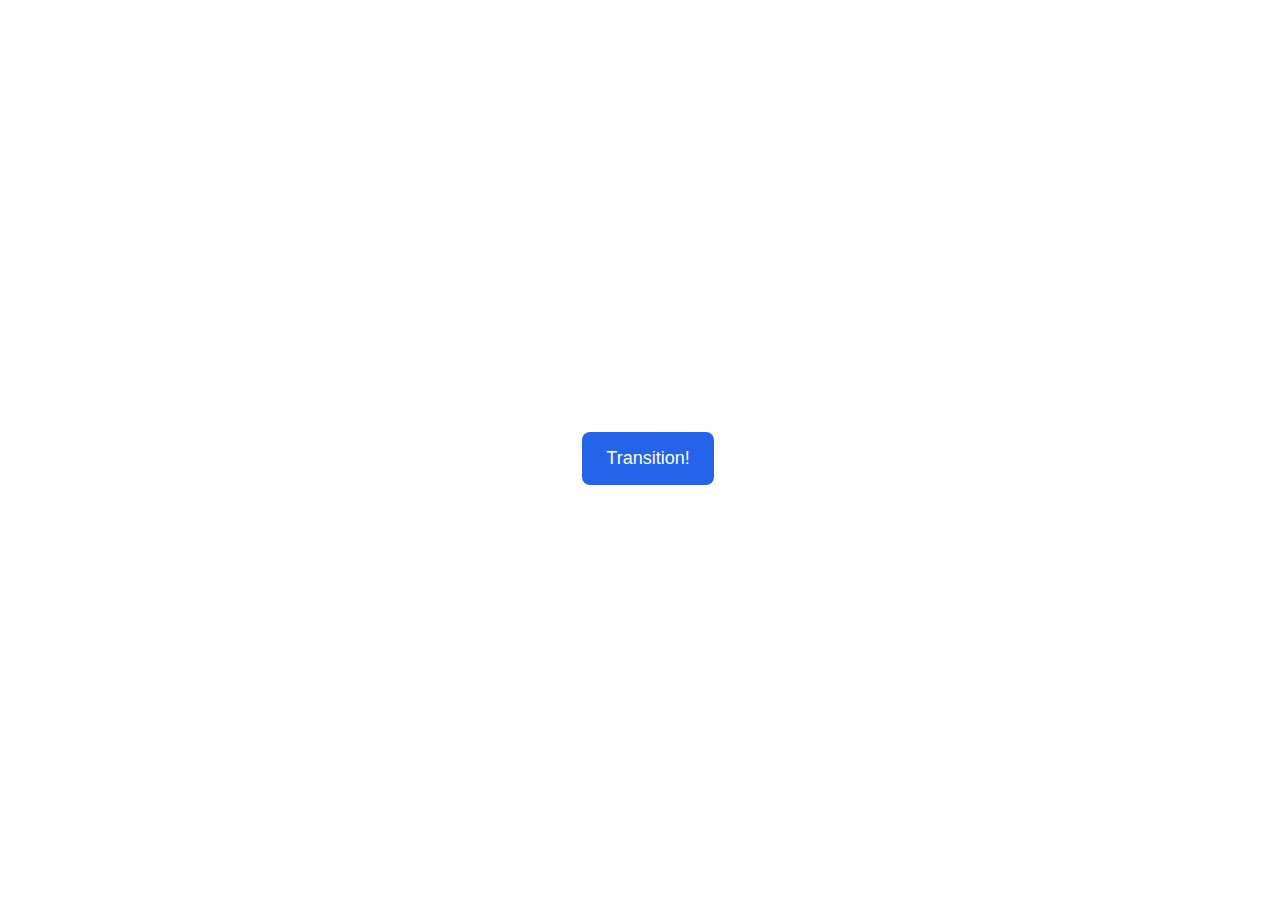
<file: animation/01-button-hover/index.html>
<!DOCTYPE html>
<html lang="en">
  <head>
    <meta charset="UTF-8" />
    <meta http-equiv="X-UA-Compatible" content="IE=edge" />
    <meta name="viewport" content="width=device-width, initial-scale=1.0" />
    <title>Button Hover</title>
    <link rel="stylesheet" href="style.css" />
  </head>
  <body>
    <div id="transition-container">
      <button>Transition!</button>
    </div>
  </body>
</html>
</file>
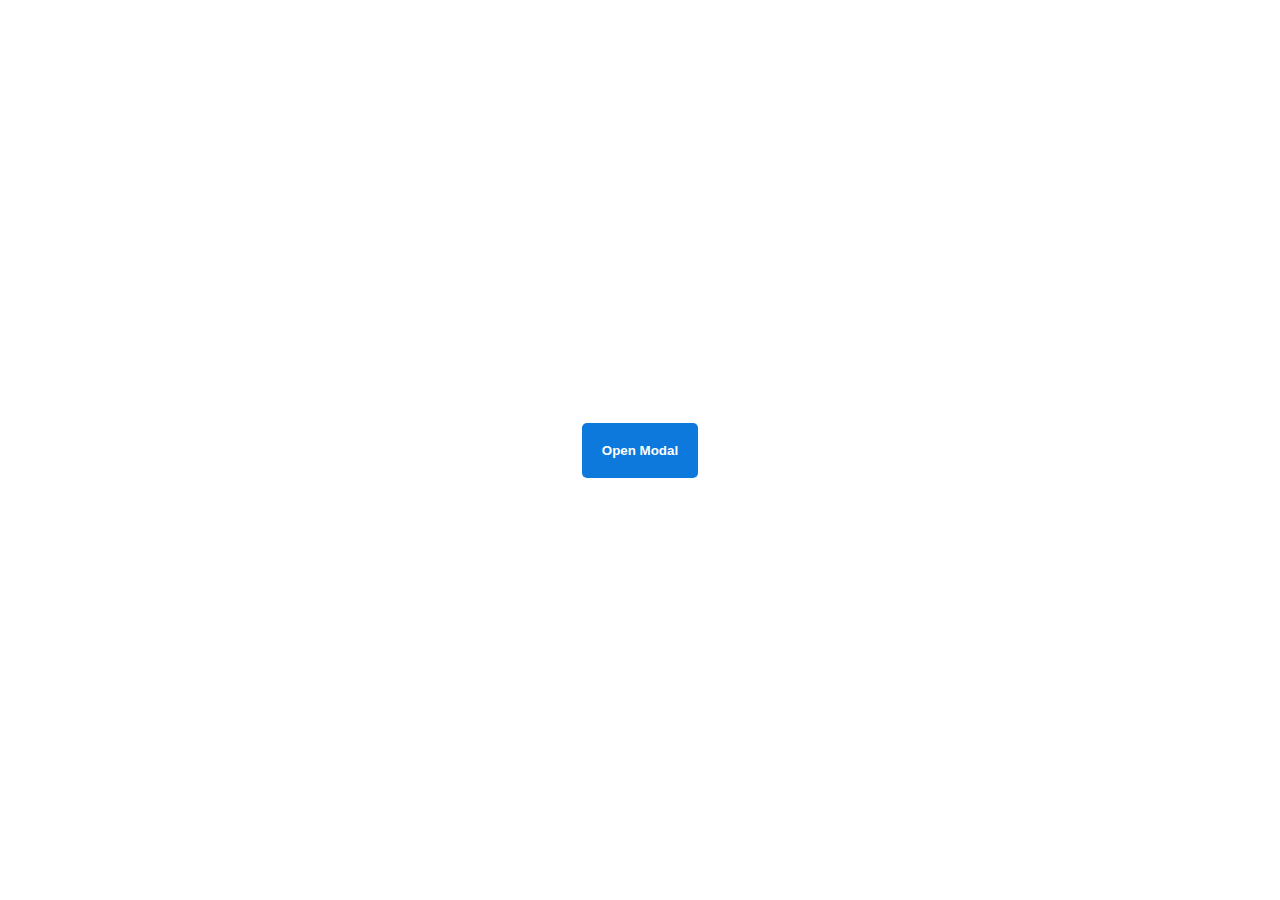
<file: animation/02-pop-up/index.html>
<!DOCTYPE html>
<html lang="en">
  <head>
    <meta charset="UTF-8" />
    <meta http-equiv="X-UA-Compatible" content="IE=edge" />
    <meta name="viewport" content="width=device-width, initial-scale=1.0" />
    <title>Popup</title>
    <link rel="stylesheet" href="style.css" />
  </head>
  <body>
    <div class="backdrop"></div>
    <div class="popup-modal">
      <h1>Look at me!</h1>
      <p>I'm a pop up dialog!</p>
      <button id="close-modal">Close Modal</button>
    </div>
    <div class="button-container">
      <button id="trigger-modal">Open Modal</button>
    </div>
    <script src="script.js"></script>
  </body>
</html>
</file>
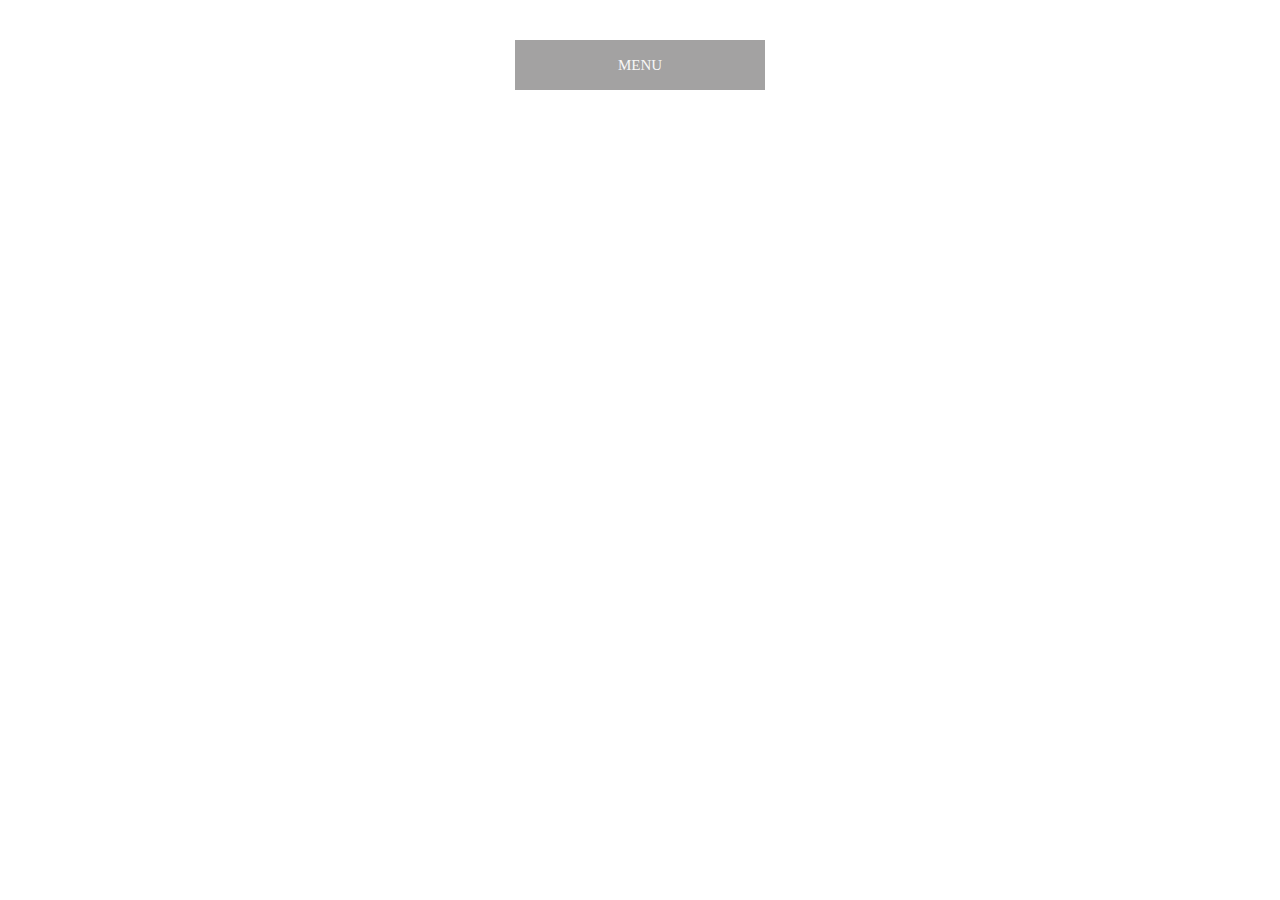
<file: animation/03-dropdown-menu/index.html>
<!DOCTYPE html>
<html lang="en">
  <head>
    <meta charset="UTF-8" />
    <meta http-equiv="X-UA-Compatible" content="IE=edge" />
    <meta name="viewport" content="width=device-width, initial-scale=1.0" />
    <title>Dropdown Menu</title>
    <link rel="stylesheet" href="style.css" />
  </head>
  <body>
    <div class="dropdown-container">
        <div class="menu-title">MENU</div>
        <ul class="dropdown-menu">
            <li>ITEM 1</li>
            <li>ITEM 2</li>
            <li>ITEM 3</li>
            <li>ITEM 4</li>
            <li>ITEM 5</li>
        </ul>
    </div>
    <script src="script.js"></script>
  </body>
</html>
</file>
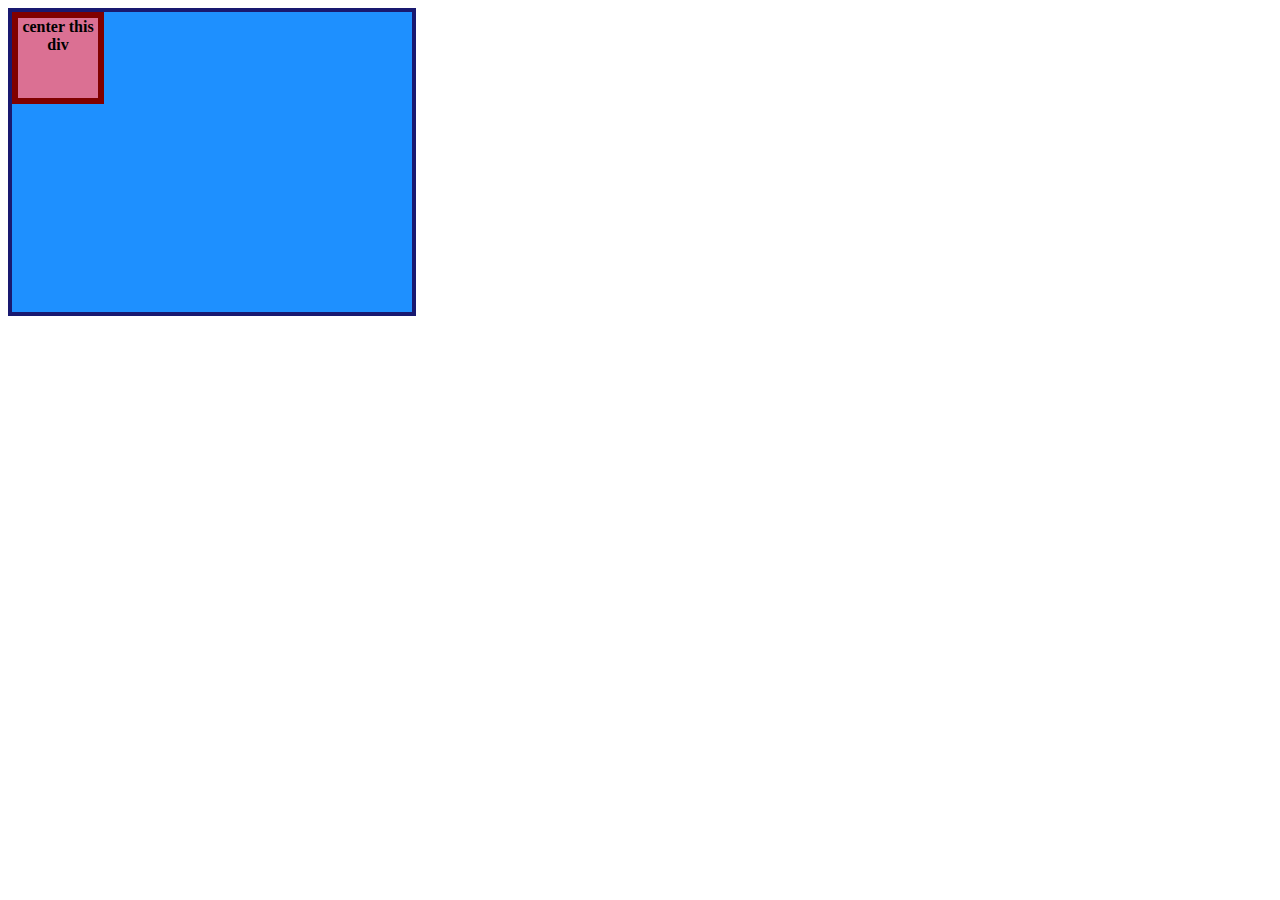
<file: flex/01-flex-center/index.html>
<!DOCTYPE html>
<html lang="en">
  <head>
    <meta charset="UTF-8">
    <meta http-equiv="X-UA-Compatible" content="IE=edge">
    <meta name="viewport" content="width=device-width, initial-scale=1.0">
    <title>CENTER THIS DIV</title>
    <link rel="stylesheet" href="style.css">
  </head>
  <body>
    <div class="container">
      <div class="box">center this div</div>
    </div>
  </body>
</html>
</file>
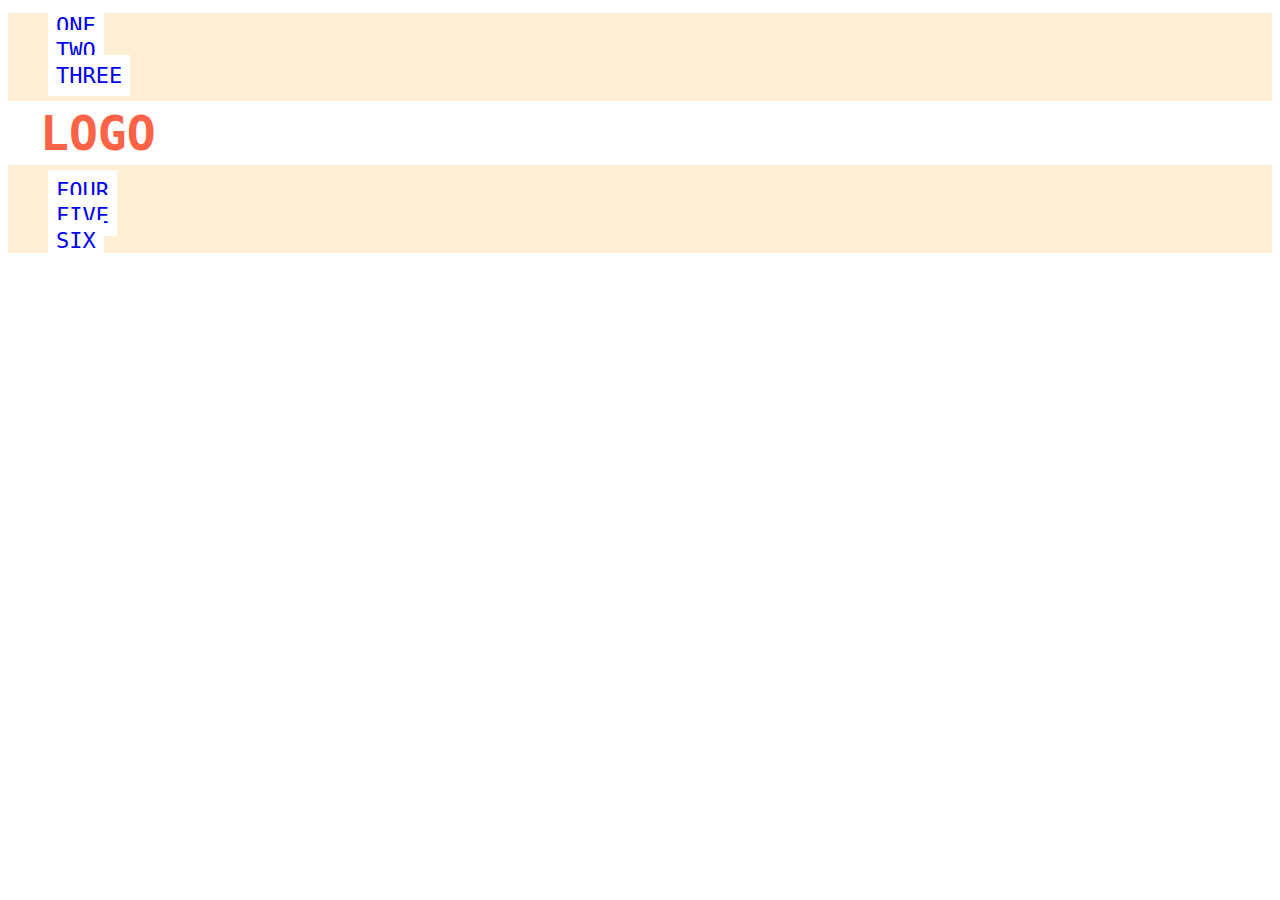
<file: flex/02-flex-header/index.html>
<!DOCTYPE html>
<html lang="en">
  <head>
    <meta charset="UTF-8">
    <meta http-equiv="X-UA-Compatible" content="IE=edge">
    <meta name="viewport" content="width=device-width, initial-scale=1.0">
    <title>Flex Header</title>
    <link rel="stylesheet" href="style.css">
  </head>
  <body>
    <div class="header">
      <div class="left-links">
        <ul>
          <li><a href="#">ONE</a></li>
          <li><a href="#">TWO</a></li>
          <li><a href="#">THREE</a></li>
        </ul>
      </div>
      <div class="logo">LOGO</div>
      <div class="right-links">
        <ul>
          <li><a href="#">FOUR</a></li>
          <li><a href="#">FIVE</a></li>
          <li><a href="#">SIX</a></li>
        </ul>
      </div>
    </div>
  </body>
</html>
</file>
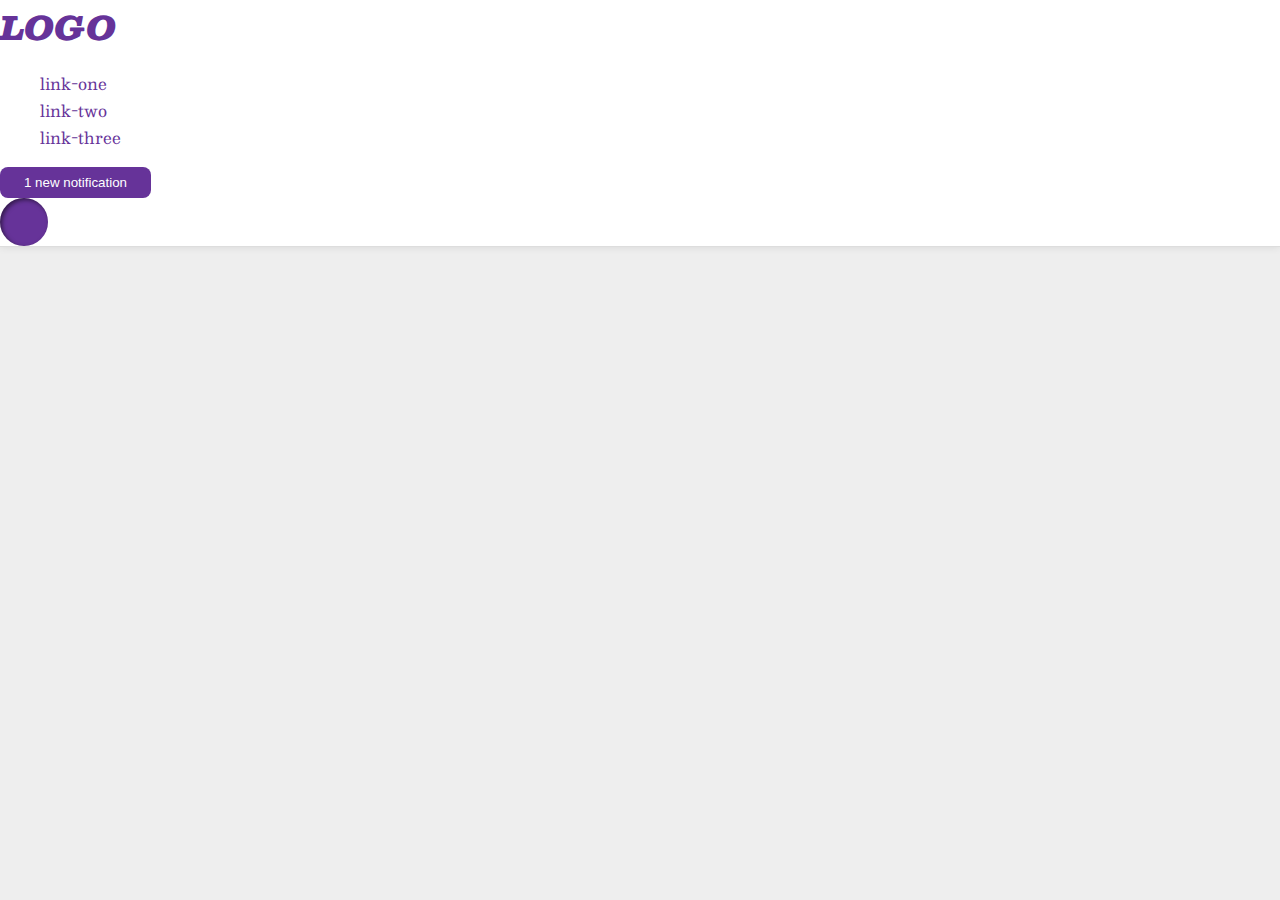
<file: flex/03-flex-header-2/index.html>
<!DOCTYPE html>
<html lang="en">
  <head>
    <meta charset="UTF-8">
    <meta http-equiv="X-UA-Compatible" content="IE=edge">
    <meta name="viewport" content="width=device-width, initial-scale=1.0">
    <title>Flex Header 2</title>
    <link rel="stylesheet" href="style.css">
  </head>
  <body>
    <div class="header">
      <div class="logo">
        LOGO
      </div>
      <ul class="links">
        <li><a href="google.com">link-one</a></li>
        <li><a href="google.com">link-two</a></li>
        <li><a href="google.com">link-three</a></li>
      </ul>
      <button class="notifications">
        1 new notification
      </button>
      <div class="profile-image"></div>
    </div>
  </body>
</html>
</file>
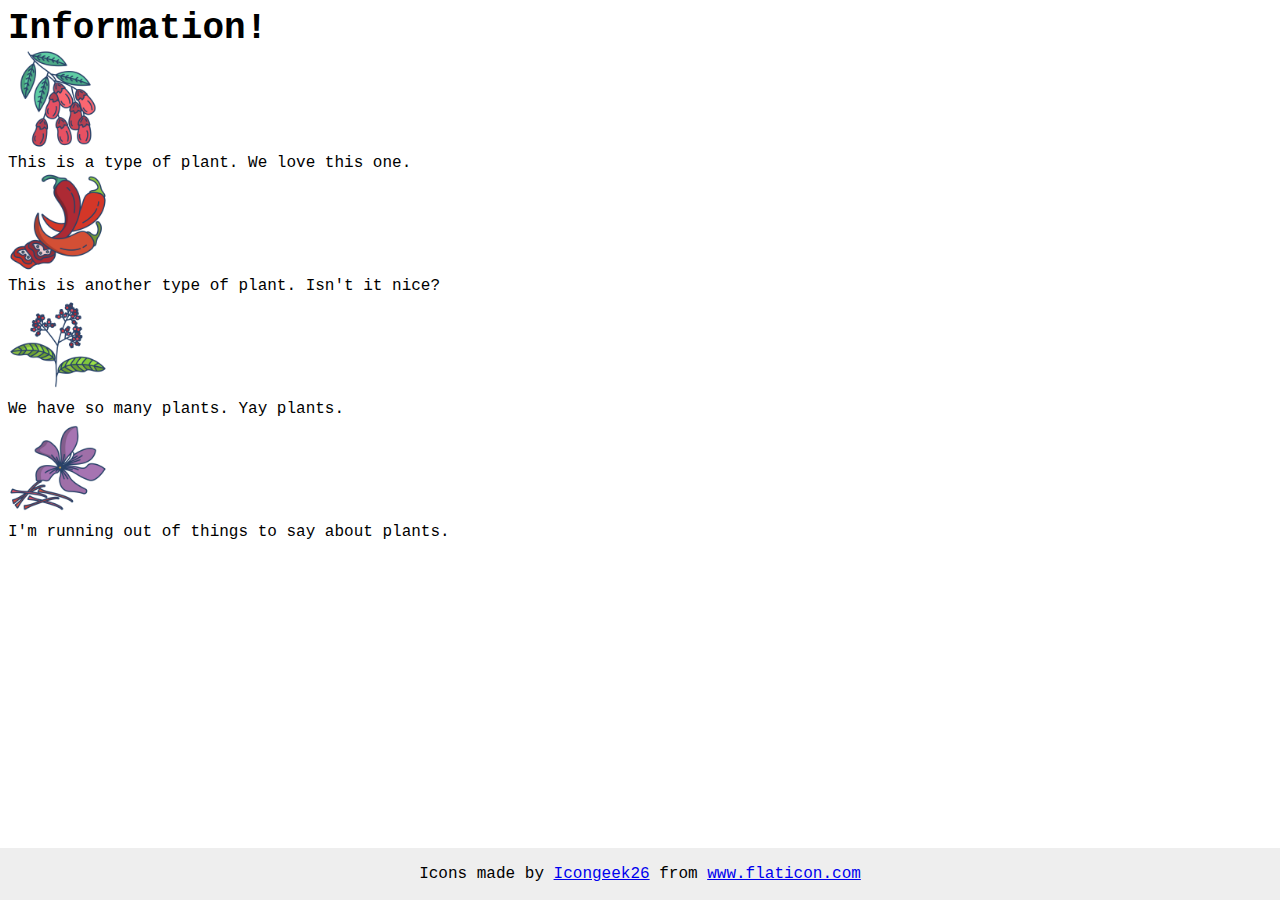
<file: flex/04-flex-information/index.html>
<!DOCTYPE html>
<html lang="en">
  <head>
    <meta charset="UTF-8">
    <meta http-equiv="X-UA-Compatible" content="IE=edge">
    <meta name="viewport" content="width=device-width, initial-scale=1.0">
    <title>Information</title>
    <link rel="stylesheet" href="style.css">
  </head>
  <body>
    <div class="title">Information!</div>

    <img src="./images/barberry.png" alt="barberry">
    <div class="text">This is a type of plant. We love this one.</div>

    <img src="./images/chilli.png" alt="chili">
    <div class="text">This is another type of plant. Isn't it nice?</div>

    <img src="./images/pepper.png" alt="pepper">
    <div class="text">We have so many plants. Yay plants.</div>

    <img src="./images/saffron.png" alt="saffron">
    <div class="text">I'm running out of things to say about plants.</div>

    <!-- disregard this section, it's here to give attribution to the creator of these icons -->
    <div class="footer">
      <div>Icons made by <a href="https://www.flaticon.com/authors/icongeek26" title="Icongeek26">Icongeek26</a> from <a href="https://www.flaticon.com/" title="Flaticon">www.flaticon.com</a></div>
    </div>
  </body>
</html>
</file>
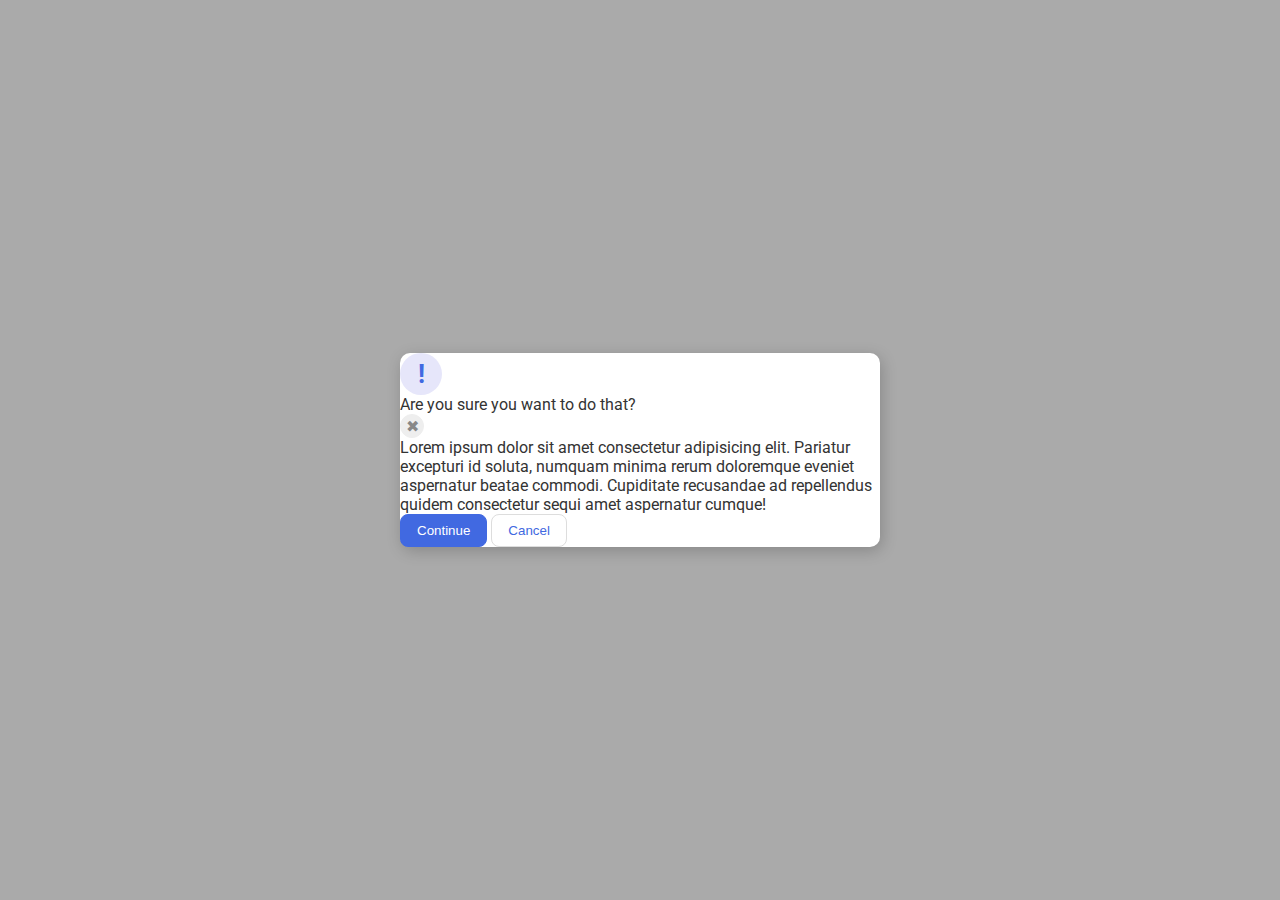
<file: flex/05-flex-modal/index.html>
<!DOCTYPE html>
<html lang="en">
  <head>
    <meta charset="UTF-8">
    <meta http-equiv="X-UA-Compatible" content="IE=edge">
    <meta name="viewport" content="width=device-width, initial-scale=1.0">
    <link rel="stylesheet" href="style.css">
    <title>Modal</title>
  </head>
  <body>
    <div class="modal">
      <div class="icon">!</div>
      <div class="header">Are you sure you want to do that?</div>
      <button class="close-button">✖</button>
      <div class="text">Lorem ipsum dolor sit amet consectetur adipisicing elit. Pariatur excepturi id soluta, numquam minima rerum doloremque eveniet aspernatur beatae commodi. Cupiditate recusandae ad repellendus quidem consectetur sequi amet aspernatur cumque!</div>
      <button class="continue">Continue</button>
      <button class="cancel">Cancel</button>
    </div>
  </body>
</html>
</file>
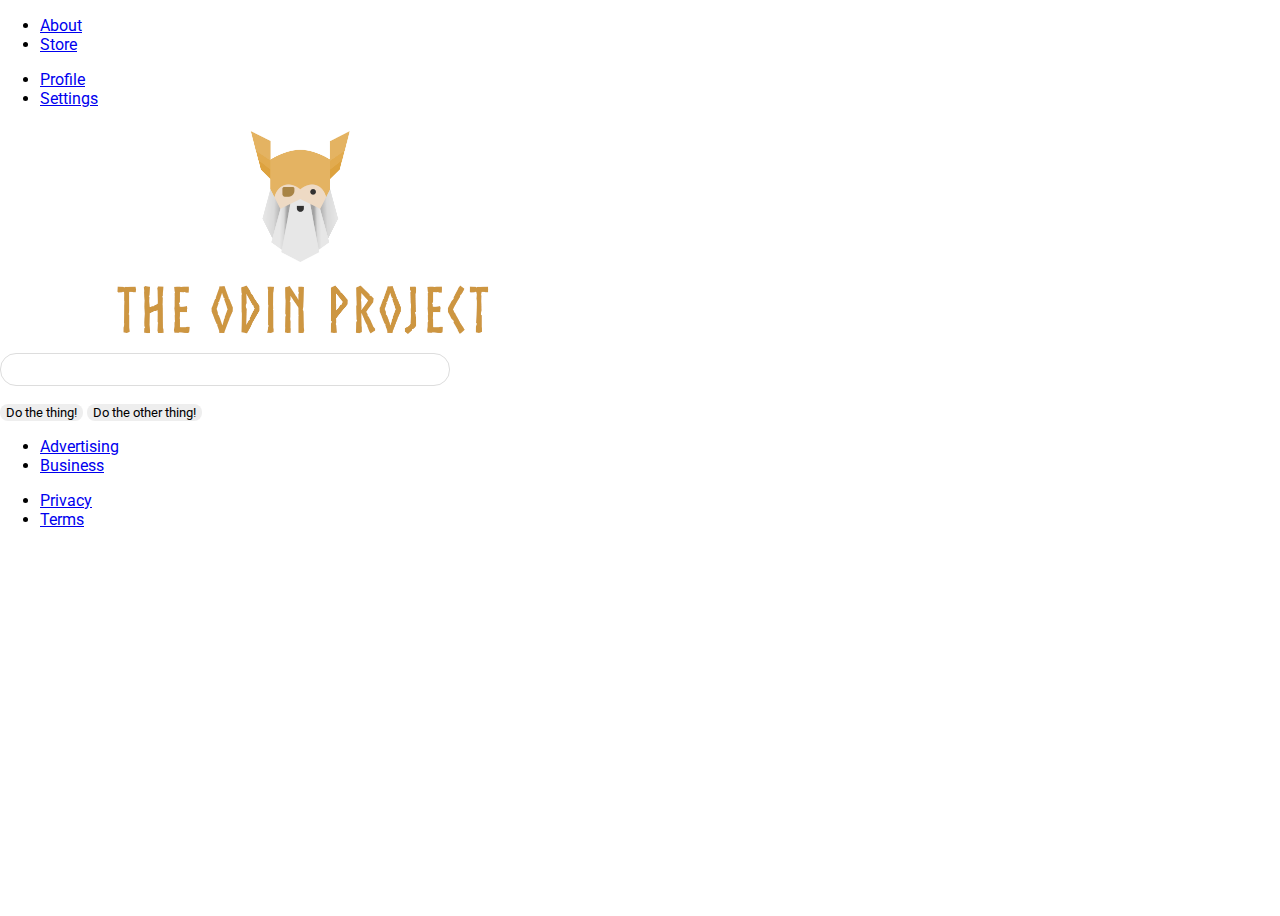
<file: flex/06-flex-layout/index.html>
<!DOCTYPE html>
<html lang="en">
  <head>
    <meta charset="UTF-8">
    <meta http-equiv="X-UA-Compatible" content="IE=edge">
    <meta name="viewport" content="width=device-width, initial-scale=1.0">
    <title>LAYOUT</title>
    <link rel="stylesheet" href="./style.css">
  </head>
  <body>
    <div class="header">
      <ul class="left-links">
        <li><a href="#">About</a></li>
        <li><a href="#">Store</a></li>
      </ul>
      <ul class="right-links">
        <li><a href="#">Profile</a></li>
        <li><a href="#">Settings</a></li>
      </ul>
    </div>
    <div class="content">
      <img src="./logo.png" alt="Project logo. Represents odin with the project name.">
      <div class="input">
        <input type="text">
      </div>
      <div class="buttons">
        <button>Do the thing!</button>
        <button>Do the other thing!</button>
      </div>
    </div>
    <div class="footer">
      <ul class="left-links">
        <li><a href="#">Advertising</a></li>
        <li><a href="#">Business</a></li>
      </ul>
      <ul class="right-links">
        <li><a href="#">Privacy</a></li>
        <li><a href="#">Terms</a></li>
      </ul>
    </div>
  </body>
</html>
</file>
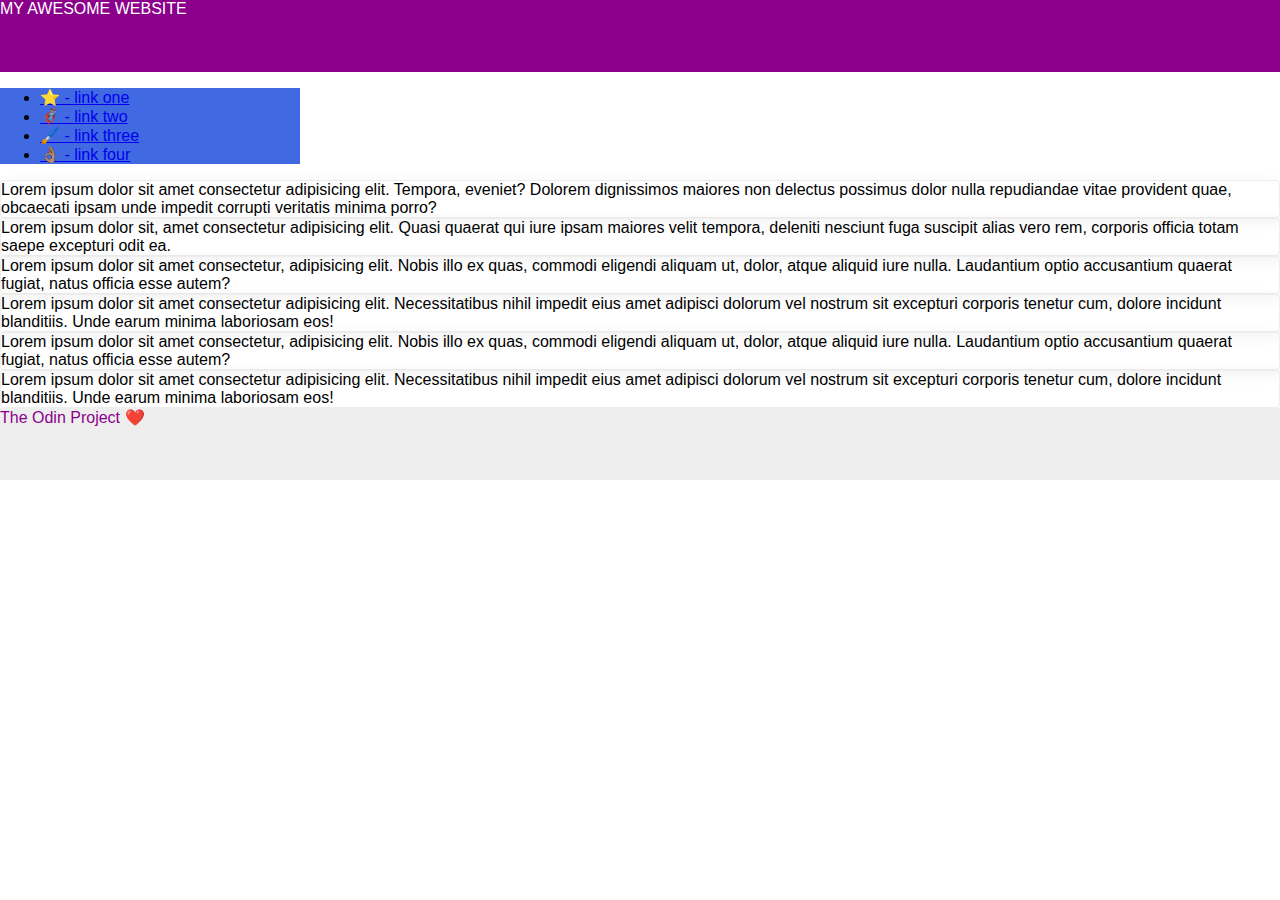
<file: flex/07-flex-layout-2/index.html>
<!DOCTYPE html>
<html lang="en">
  <head>
    <meta charset="UTF-8">
    <meta http-equiv="X-UA-Compatible" content="IE=edge">
    <meta name="viewport" content="width=device-width, initial-scale=1.0">
    <title>The Holy Grail</title>
    <link rel="stylesheet" href="style.css">
  </head>
  <body>
    <div class="header">
      MY AWESOME WEBSITE
    </div>
    
    <div class="sidebar">
      <ul>
        <li><a href="#">⭐ - link one</a></li>
        <li><a href="#">🦸🏽‍♂️ - link two</a></li>
        <li><a href="#">🖌️ - link three</a></li>
        <li><a href="#">👌🏽 - link four</a></li>
      </ul>
    </div>

    <div class="card">Lorem ipsum dolor sit amet consectetur adipisicing elit. Tempora, eveniet? Dolorem dignissimos maiores non delectus possimus dolor nulla repudiandae vitae provident quae, obcaecati ipsam unde impedit corrupti veritatis minima porro?</div>
    <div class="card">Lorem ipsum dolor sit, amet consectetur adipisicing elit. Quasi quaerat qui iure ipsam maiores velit tempora, deleniti nesciunt fuga suscipit alias vero rem, corporis officia totam saepe excepturi odit ea.</div>
    <div class="card">Lorem ipsum dolor sit amet consectetur, adipisicing elit. Nobis illo ex quas, commodi eligendi aliquam ut, dolor, atque aliquid iure nulla. Laudantium optio accusantium quaerat fugiat, natus officia esse autem?</div>
    <div class="card">Lorem ipsum dolor sit amet consectetur adipisicing elit. Necessitatibus nihil impedit eius amet adipisci dolorum vel nostrum sit excepturi corporis tenetur cum, dolore incidunt blanditiis. Unde earum minima laboriosam eos!</div>
    <div class="card">Lorem ipsum dolor sit amet consectetur, adipisicing elit. Nobis illo ex quas, commodi eligendi aliquam ut, dolor, atque aliquid iure nulla. Laudantium optio accusantium quaerat fugiat, natus officia esse autem?</div>
    <div class="card">Lorem ipsum dolor sit amet consectetur adipisicing elit. Necessitatibus nihil impedit eius amet adipisci dolorum vel nostrum sit excepturi corporis tenetur cum, dolore incidunt blanditiis. Unde earum minima laboriosam eos!</div>
    
    <div class="footer">
      The Odin Project ❤️
    </div>
  </body>
</html>
</file>
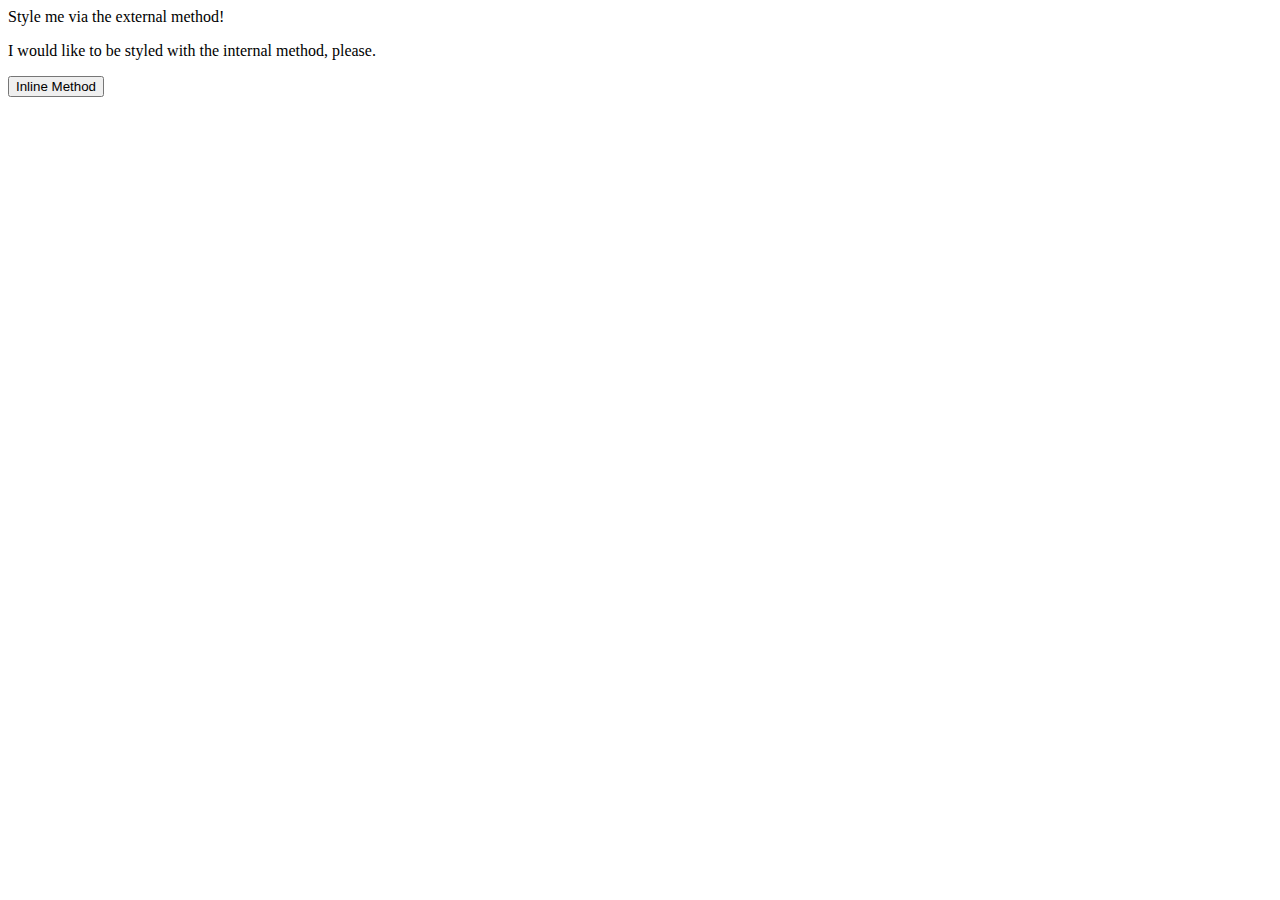
<file: foundations/01-css-methods/index.html>
<!DOCTYPE html>
<html lang="en">
  <head>
    <meta charset="UTF-8">
    <meta http-equiv="X-UA-Compatible" content="IE=edge">
    <meta name="viewport" content="width=device-width, initial-scale=1.0">
    <title>Methods for Adding CSS</title>
  </head>
  <body>
    <div>Style me via the external method!</div>
    <p>I would like to be styled with the internal method, please.</p>
    <button>Inline Method</button>
  </body>
</html>
</file>
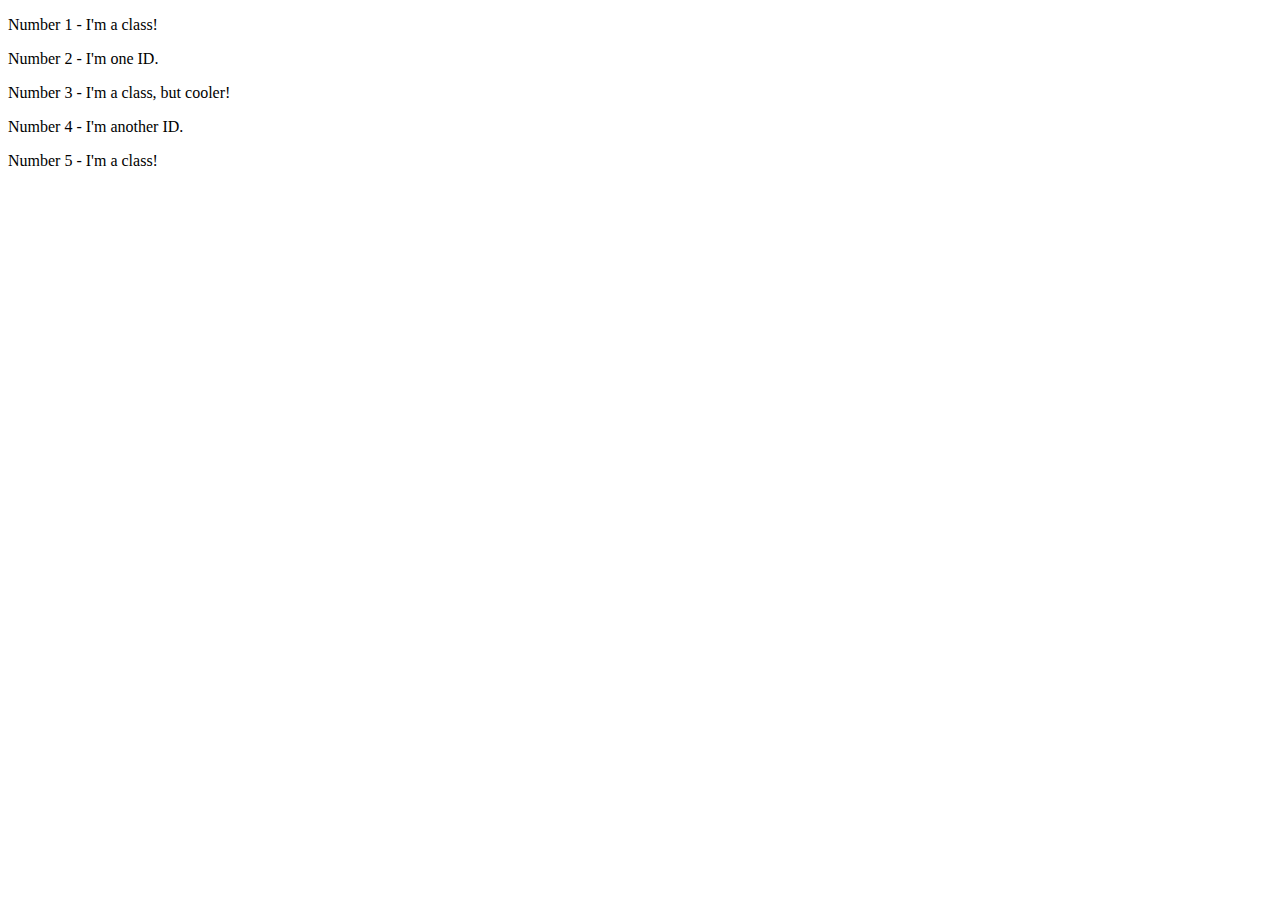
<file: foundations/02-class-id-selectors/index.html>
<!DOCTYPE html>
<html lang="en">
  <head>
    <meta charset="UTF-8">
    <meta http-equiv="X-UA-Compatible" content="IE=edge">
    <meta name="viewport" content="width=device-width, initial-scale=1.0">
    <title>Class and ID Selectors</title>
    <link rel="stylesheet" href="style.css">
  </head>
  <body>
    <p>Number 1 - I'm a class!</p>
    <div>Number 2 - I'm one ID.</div>
    <p>Number 3 - I'm a class, but cooler!</p>
    <div>Number 4 - I'm another ID.</div>
    <p>Number 5 - I'm a class!</p>
  </body>
</html>
</file>
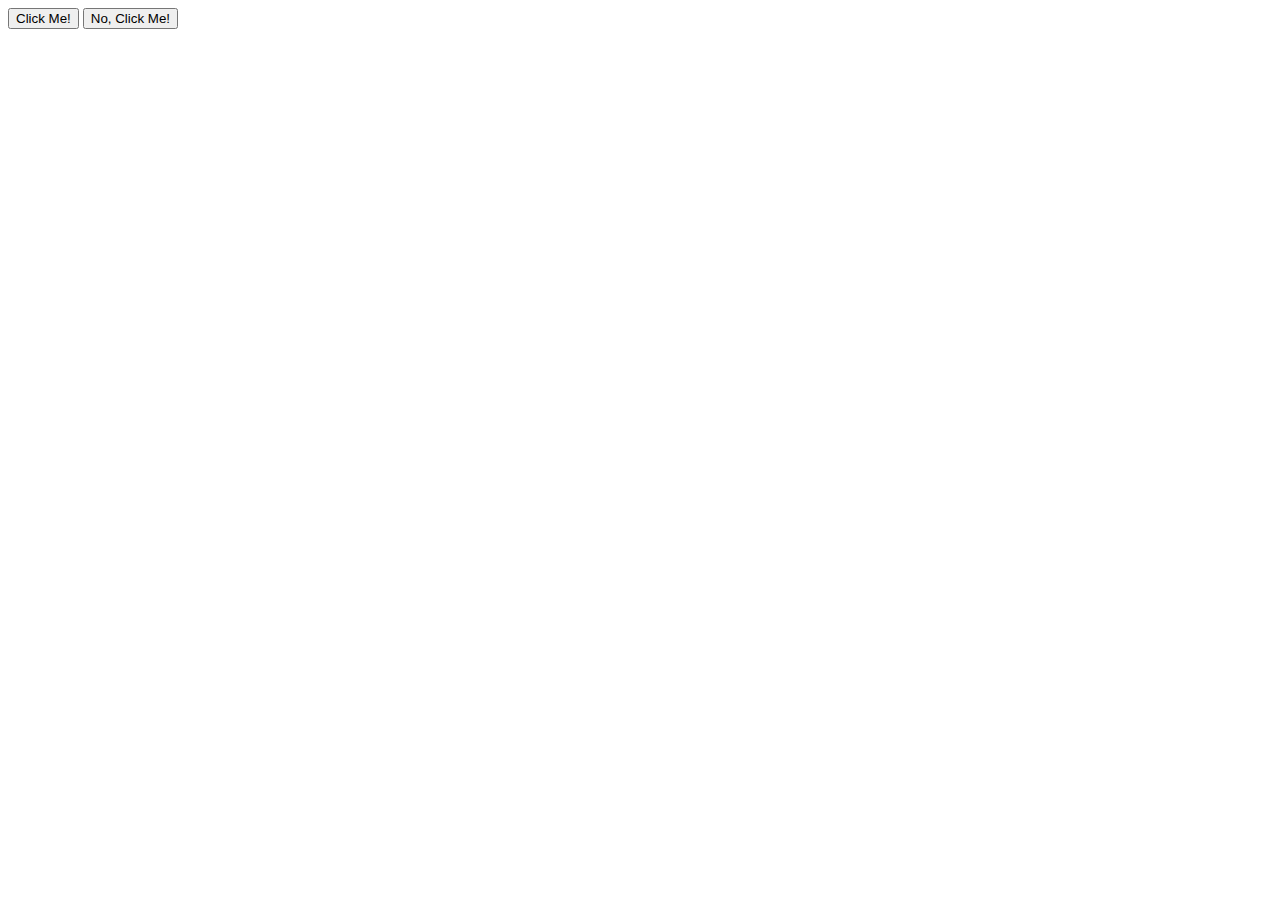
<file: foundations/03-grouping-selectors/index.html>
<!DOCTYPE html>
<html lang="en">
  <head>
    <meta charset="UTF-8">
    <meta http-equiv="X-UA-Compatible" content="IE=edge">
    <meta name="viewport" content="width=device-width, initial-scale=1.0">
    <title>Grouping Selectors</title>
    <link rel="stylesheet" href="style.css">
  </head>
  <body>
    <button>Click Me!</button>
    <button>No, Click Me!</button>
  </body>
</html>
</file>
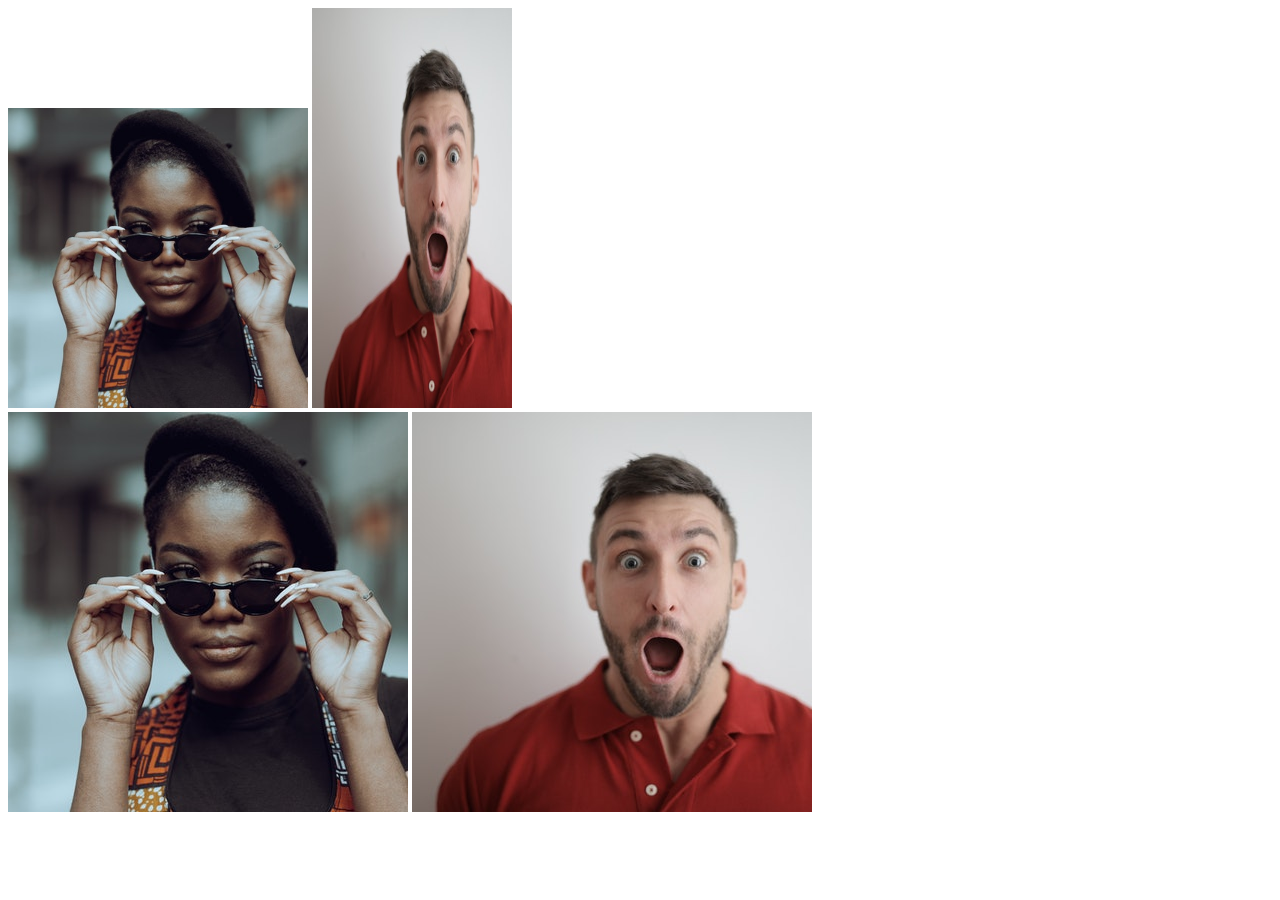
<file: foundations/04-chaining-selectors/index.html>
<!DOCTYPE html>
<html lang="en">
  <head>
    <meta charset="UTF-8">
    <meta http-equiv="X-UA-Compatible" content="IE=edge">
    <meta name="viewport" content="width=device-width, initial-scale=1.0">
    <title>Chaining Selectors</title>
    <link rel="stylesheet" href="style.css">
  </head>
  <body>
    <!-- Use the classes BELOW this line -->
    <div>
      <img class="avatar proportioned" src="./pexels-katho-mutodo-8434791.jpg" alt="Woman with glasses">
      <img class="avatar distorted" src="./pexels-andrea-piacquadio-3777931.jpg" alt="Man with surprised expression">
    </div>
    <!-- Use the classes ABOVE this line -->
    <div>
      <img class="original proportioned" src="./pexels-katho-mutodo-8434791.jpg" alt="Woman with glasses">
      <img class="original distorted" src="./pexels-andrea-piacquadio-3777931.jpg" alt="Man with surprised expression">
    </div>
  </body>
</html>
</file>
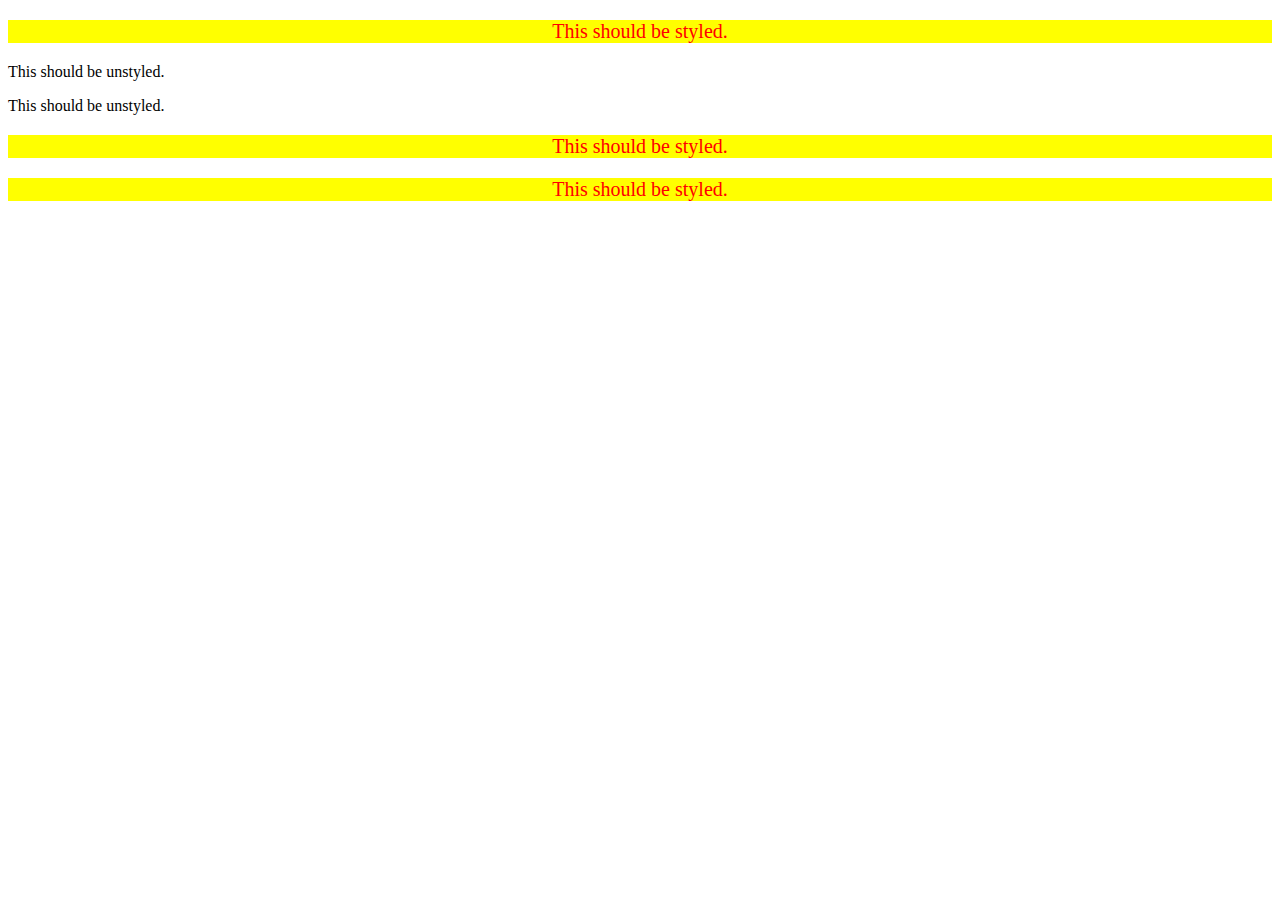
<file: foundations/05-descendant-combinator/index.html>
<!DOCTYPE html>
<html lang="en">
  <head>
    <meta charset="UTF-8">
    <meta http-equiv="X-UA-Compatible" content="IE=edge">
    <meta name="viewport" content="width=device-width, initial-scale=1.0">
    <title>Descendant Combinator</title>
    <link rel="stylesheet" href="style.css">
  </head>
  <body>
    <div class="container">
      <p class="text">This should be styled.</p>
    </div>
    <p class="text">This should be unstyled.</p>
    <p class="text">This should be unstyled.</p>
    <div class="container">
      <p class="text">This should be styled.</p>
      <p class="text">This should be styled.</p>
    </div>
  </body>
</html>
</file>
<file: animation/01-button-hover/style.css>
#transition-container {
  width: 100vw;
  height: 100vh;
  display: flex;
  flex-direction: column;
  justify-content: center;
  align-items: center;
  font-family: Arial, sans-serif;
}

button {
  border-radius: 8px;
  border: none;
  background-color: #2563eb;
  color: white;
  font-size: 18px;
  padding: 16px 24px;
  text-align: center;
}
</file>
<file: animation/02-pop-up/style.css>
* {
  padding: 0;
  margin: 0;
}

body {
  overflow: hidden;
}

.button-container {
  width: 100vw;
  height: 100vh;
  background-color: #ffffff;
  opacity: 100%;
  display: flex;
  align-items: center;
  justify-content: center;
}

button {
  padding: 20px;
  color: #ffffff;
  background-color: #0e79dd;
  border: none;
  border-radius: 5px;
  font-weight: 600;
}

.popup-modal {
  padding: 32px 64px;
  background-color: white;
  border: 1px solid black;
  border-radius: 10px;
  position: fixed;
  top: 50%;
  left: 50%;
  transform-origin: center;
  transform: translate(-50%, -50%);
  pointer-events: none;
  opacity: 0%;
  text-align: center;
}

.popup-modal p {
  margin-bottom: 24px;
}

.backdrop {
  pointer-events: none;
  position: fixed;
  inset: 0;
  background: #000;
  opacity: 0%;
}

.popup-modal.show {
  opacity: 100%;
  pointer-events: all;
}

.backdrop.show {
  opacity: 30%;
}
</file>
<file: animation/03-dropdown-menu/style.css>
.dropdown-container {
  max-width: 250px;
  margin: 40px auto;
  text-align: center;
  line-height: 50px;
  font-size: 15px;
  color: rgb(247, 247, 247);
  cursor: pointer;
}

.menu-title {
  background-color: rgb(163, 162, 162);
}

.dropdown-menu {
  list-style: none;
  padding: 0;
  margin: 0;
  background-color: rgb(99, 97, 97);

  display: none;
}

ul.dropdown-menu li:hover {
  background: rgb(47, 46, 46);
}

.visible {
  display: block;
}
</file>
<file: flex/01-flex-center/style.css>
.container {
  background: dodgerblue;
  border: 4px solid midnightblue;
  width: 400px;
  height: 300px;
}

.box {
  background: palevioletred;
  font-weight: bold;
  text-align: center;
  border: 6px solid maroon;
  width: 80px;
  height: 80px;
}
</file>
<file: flex/02-flex-header/style.css>
.header  {
  font-family: monospace;
  background: papayawhip;
}

.logo {
  font-size: 48px;
  font-weight: 900;
  color: tomato;
  background: white;
  padding: 4px 32px;
}

ul {
  /* this removes the dots on the list items*/
  list-style-type: none;
}

a {
  font-size: 22px;
  background: white;
  padding: 8px;
  /* this removes the line under the links */
  text-decoration: none;
}
</file>
<file: flex/03-flex-header-2/style.css>
/* this is some magical font-importing.  
you'll learn about it later. */
@import url('https://fonts.googleapis.com/css2?family=Besley:ital,wght@0,400;1,900&display=swap');

body {
  margin: 0;
  background: #eee;
  font-family: Besley, serif;
}

.header {
  background: white;
  border-bottom: 1px solid #ddd;
  box-shadow: 0 0 8px rgba(0,0,0,.1);
}

.profile-image {
  background: rebeccapurple;
  box-shadow: inset 2px 2px 4px rgba(0,0,0,.5);
  border-radius: 50%;
  width: 48px;
  height: 48px;
}

.logo {
  color: rebeccapurple;
  font-size: 32px;
  font-weight: 900;
  font-style: italic;
}

button {
  border: none;
  border-radius: 8px;
  background: rebeccapurple;
  color: white;
  padding: 8px 24px;
}

a {
  /* this removes the line under our links */
  text-decoration: none;
  color: rebeccapurple;
}

ul {
  list-style-type: none;
}
</file>
<file: flex/04-flex-information/style.css>
body {
  font-family: 'Courier New', Courier, monospace;
}

img {
  width: 100px;
  height: 100px;
}

.title {
  font-size: 36px;
  font-weight: 900;
}

/* do not edit this footer */
.footer {
  position: fixed;
  bottom: 0;
  left: 0;
  right: 0;
  height: 52px;
  display: flex;
  align-items: center;
  justify-content: center;
  background: #eee;
}
</file>
<file: flex/05-flex-modal/style.css>
@import url('https://fonts.googleapis.com/css2?family=Roboto:wght@400;700&display=swap');

html, body {
  height: 100%;
}

body {
  font-family: Roboto, sans-serif;
  margin: 0;
  background: #aaa;
  color: #333;
  /* I'll give you this one for free lol */
  display: flex;
  align-items: center;
  justify-content: center;
}

.modal {
  background: white;
  width: 480px;
  border-radius: 10px;
  box-shadow: 2px 4px 16px rgba(0,0,0,.2);
}

.icon {
  color: royalblue;
  font-size: 26px;
  font-weight: 700;
  background: lavender;
  width: 42px;
  height: 42px;
  border-radius: 50%;
  display: flex;
  align-items: center;
  justify-content: center;
}

.close-button {
  background: #eee;
  border-radius: 50%;
  color: #888;
  font-weight: 400;
  font-size: 16px;
  height: 24px;
  width: 24px;
  display: flex;
  align-items: center;
  justify-content: center;
  border: 1px solid #eee;
  padding: 0;
}

button {
  cursor: pointer;
  padding: 8px 16px;
  border-radius: 8px;
}

button.continue {
  background: royalblue;
  border: 1px solid royalblue;
  color: white;
}

button.cancel {
  background: white;
  border: 1px solid #ddd;
  color: royalblue;
}
</file>
<file: flex/06-flex-layout/style.css>
@import url('https://fonts.googleapis.com/css2?family=Roboto:wght@400;700&display=swap');

body {
  height: 100vh;
  margin: 0;
  overflow: hidden;
  font-family: Roboto, sans-serif;
}

img {
  width: 600px;
}

button {
  font-family: Roboto, sans-serif;
  border: none;
  border-radius: 8px;
  background: #eee;
}

input {
  border: 1px solid #ddd;
  border-radius: 16px;
  padding: 8px 24px;
  width: 400px;
  margin-bottom: 16px;
}
</file>
<file: flex/07-flex-layout-2/style.css>
body {
  font-family: -apple-system, BlinkMacSystemFont, 'Segoe UI', Roboto, Oxygen, Ubuntu, Cantarell, 'Open Sans', 'Helvetica Neue', sans-serif;
  margin: 0;
  min-height: 100vh;
}

.header {
  height: 72px;
  background: darkmagenta;
  color: white;
}

.footer {
  height: 72px;
  background: #eee;
  color: darkmagenta;
}

.sidebar {
  width: 300px;
  background: royalblue;
  box-sizing: border-box;
}

.card {
  border: 1px solid #eee;
  box-shadow: 2px 4px 16px rgba(0,0,0,.06);
  border-radius: 4px;
}
</file>
<file: foundations/02-class-id-selectors/style.css>
.odd-numbered-element {
    background-color: #FFB6C1;
    font-family: Verdana, "DejaVu Sans", sans-serif;
}

.adjust-font-size {
    font-size: 24px;
}

#second-element {
    color: #00f;
    font-size: 36px;
}

#fourth-element {
    background-color: #90ee90;
    font-weight: bold;
}
</file>
<file: foundations/03-grouping-selectors/style.css>
.first {
    background-color: #000000;
    color: rgb(255, 255, 255);
}

.second {
    background-color: rgb(255, 255, 0);
}

.first, .second {
    font-size: 28px;
    font-family: Helvetica, "Times New Roman", sans-serif;
}
</file>
<file: foundations/04-chaining-selectors/style.css>
.avatar.proportioned {
    width: 300px;
    height: auto;
}

.avatar.distorted {
    width: 200px;
    height: 400px;
}
</file>
<file: foundations/05-descendant-combinator/style.css>
.container p {
    background-color: yellow;
    color: red;
    font-size: 20px;
    text-align: center;
}
</file>
